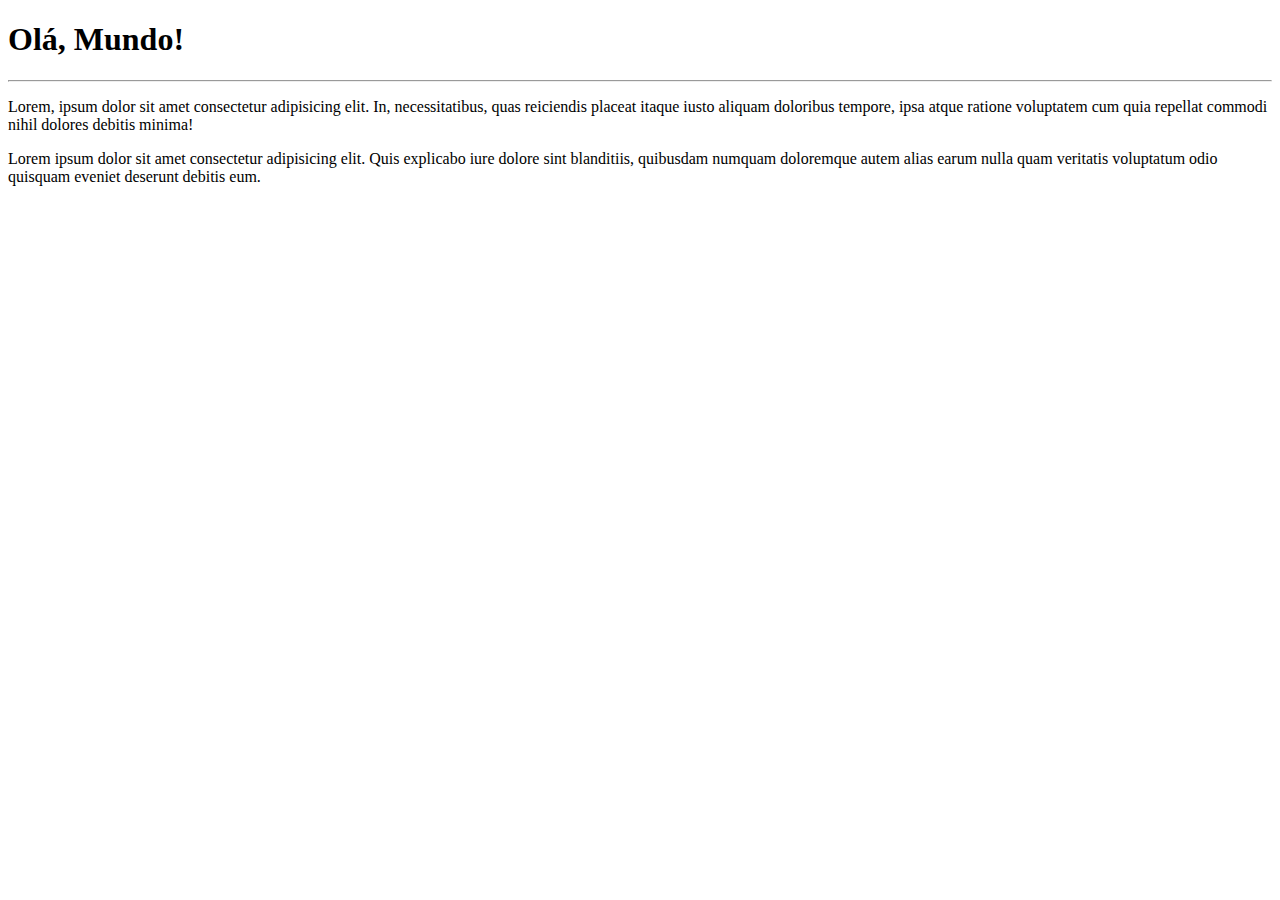
<file: Site-Exemplo/index.html>
<!DOCTYPE html>
<html lang="pt-br">
<head>
    <meta charset="UTF-8">
    <meta name="viewport" content="width=device-width, initial-scale=1.0">
    <title>Meu primeiro site em repositório</title>
</head>
<body>
    <h1>Olá, Mundo!</h1>
    <hr>
    <p>Lorem, ipsum dolor sit amet consectetur adipisicing elit. In, necessitatibus, quas reiciendis placeat itaque iusto aliquam doloribus tempore, ipsa atque ratione voluptatem cum quia repellat commodi nihil dolores debitis minima!</p>
    <p>Lorem ipsum dolor sit amet consectetur adipisicing elit. Quis explicabo iure dolore sint blanditiis, quibusdam numquam doloremque autem alias earum nulla quam veritatis voluptatum odio quisquam eveniet deserunt debitis eum.</p>
</body>
</html>
</file>
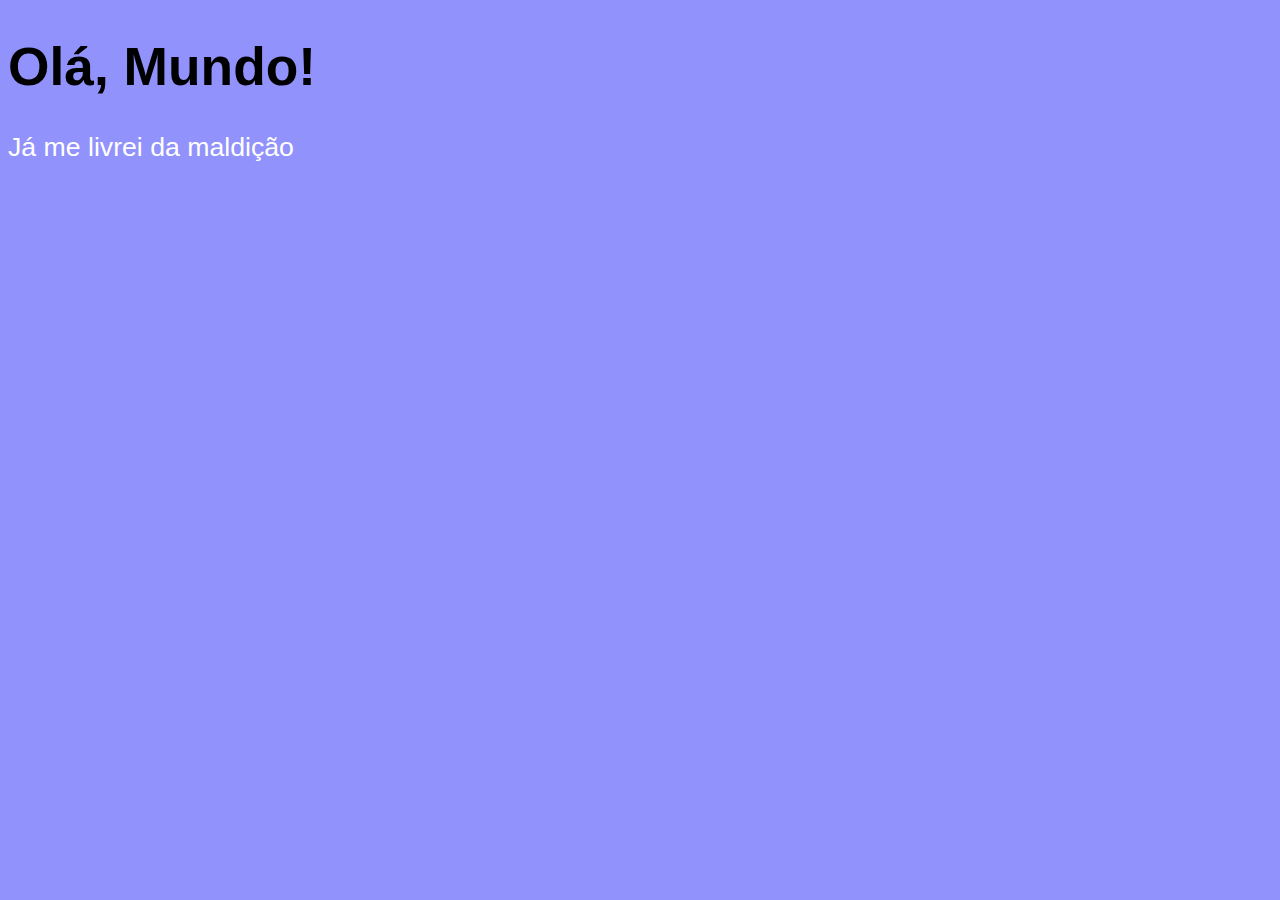
<file: Site-Exemplo/ex001.html>
<!DOCTYPE html>
<html lang="pt-br">
<head>
    <meta charset="UTF-8">
    <meta name="viewport" content="width=device-width, initial-scale=1.0">
    <title>Meu Primeiro Programa</title>
    <style>
        body{
            background-color: rgb(146, 146, 252);
            color: white;
            font: normal 20pt Arial;

        }
        h1 {
            color: black;
        }
    </style>
</head>
<body>
    <h1>Olá, Mundo!</h1>
    <p>Já me livrei da maldição</p>
    <script>
        window.alert('Minha primeira mensagem');
        window.confirm('Está gostando de JavaScript?')//Janela com o Botão OK e Cancelar
        window.prompt('Qual é seu nome?')// Vai perguntar o nome
    </script>
</body>
</html>
</file>
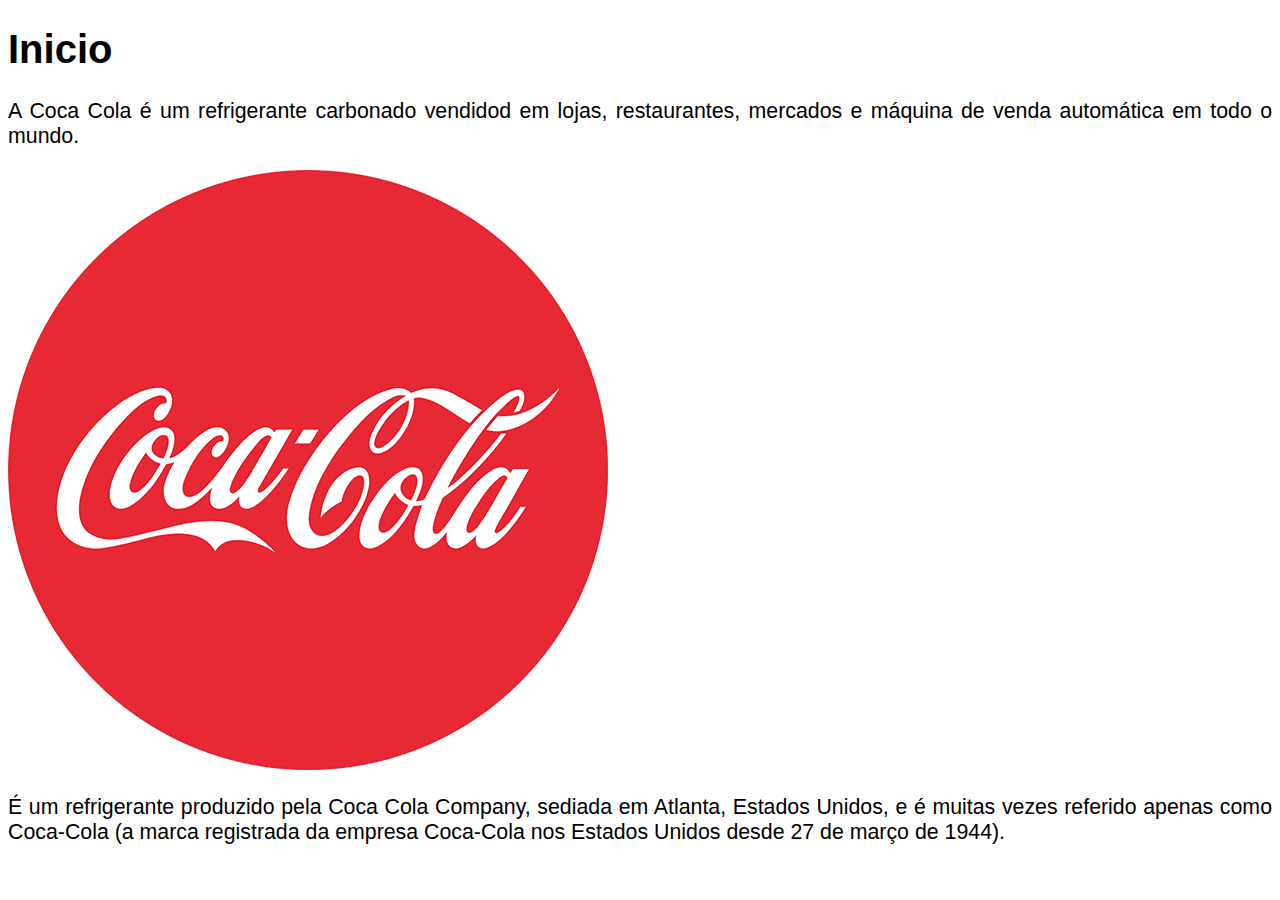
<file: Site-Exemplo/paginaprincipal.html>
<!DOCTYPE html>
<html>
<head>
    <meta charset='utf-8'>
    <meta http-equiv='X-UA-Compatible' content='IE=edge'>
    <title>Coca-Cola</title>
    <meta name='viewport' content='width=device-width, initial-scale=1'>
    <link rel="stylesheet" href="_estilos/formatacao.css">
</head>
<body>
    <h1>Inicio</h1>
    <p>A Coca Cola é um refrigerante carbonado vendidod em lojas, restaurantes, mercados e máquina de venda automática em todo o mundo. <br/></p>

    <img src="_imagens/coca-cola-logo.gif" alt="coca-cola-logo">
    
    <p>É um refrigerante produzido pela Coca Cola Company, sediada em Atlanta, Estados Unidos, e é muitas vezes referido apenas como Coca-Cola (a marca registrada da empresa Coca-Cola nos Estados Unidos desde 27 de março de 1944).</p>

</body>
</html>
</file>
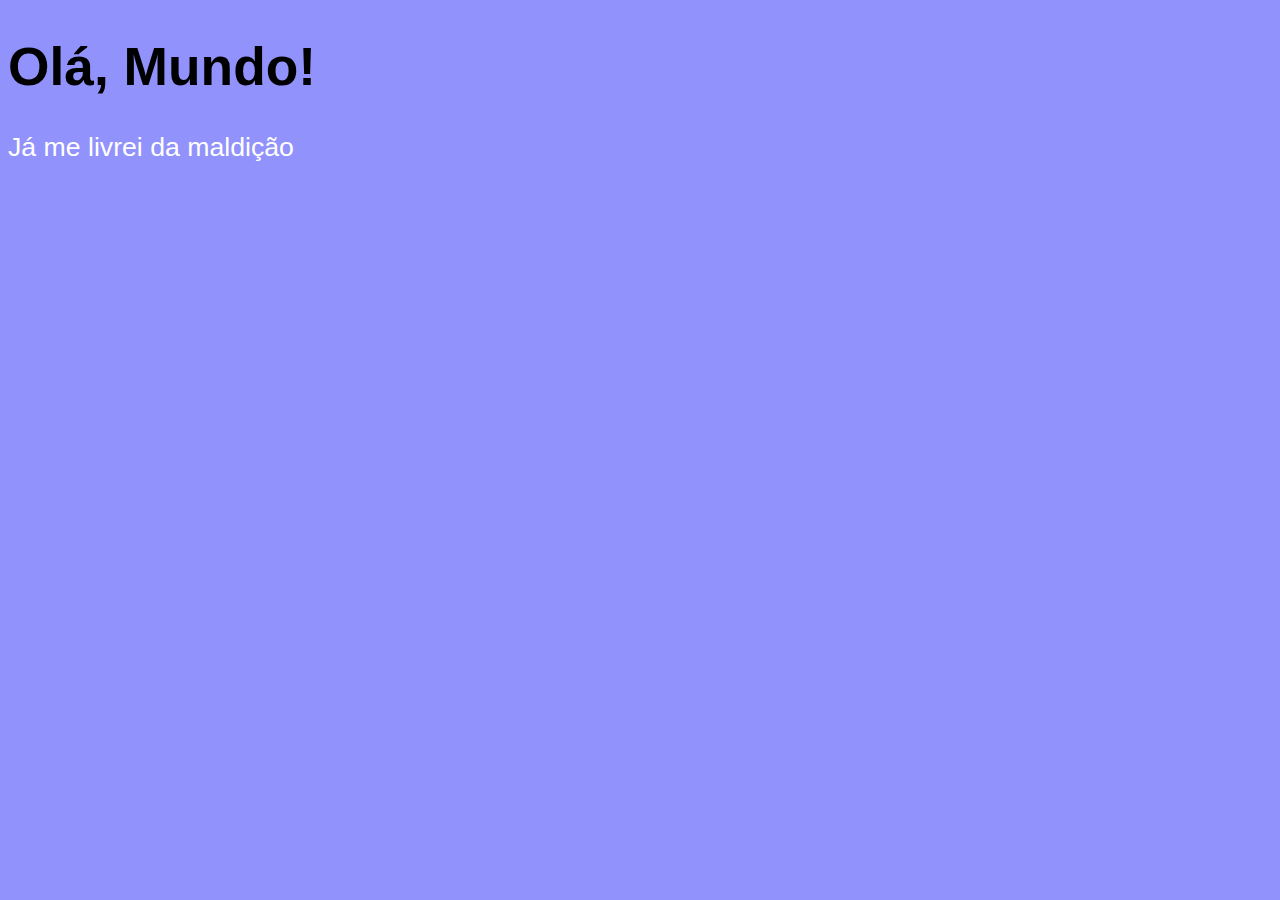
<file: Site-Exemplo/aula06/ex002.html>
<!DOCTYPE html>
<html lang="pt-br">
<head>
    <meta charset="UTF-8">
    <meta name="viewport" content="width=device-width, initial-scale=1.0">
    <title>Meu Primeiro Programa</title>
    <style>
        body{
            background-color: rgb(146, 146, 252);
            color: white;
            font: normal 20pt Arial;

        }
        h1 {
            color: black;
        }
    </style>
</head>
<body>
    <h1>Olá, Mundo!</h1>
    <p>Já me livrei da maldição</p>
    <script>
        
        var nome = window.prompt('Qual é seu nome?')// Vai perguntar o nome
        window.alert('É um grande prazer em te conhecer, ' + nome + '!') // o + concatena
    </script>
</body>
</html>
</file>
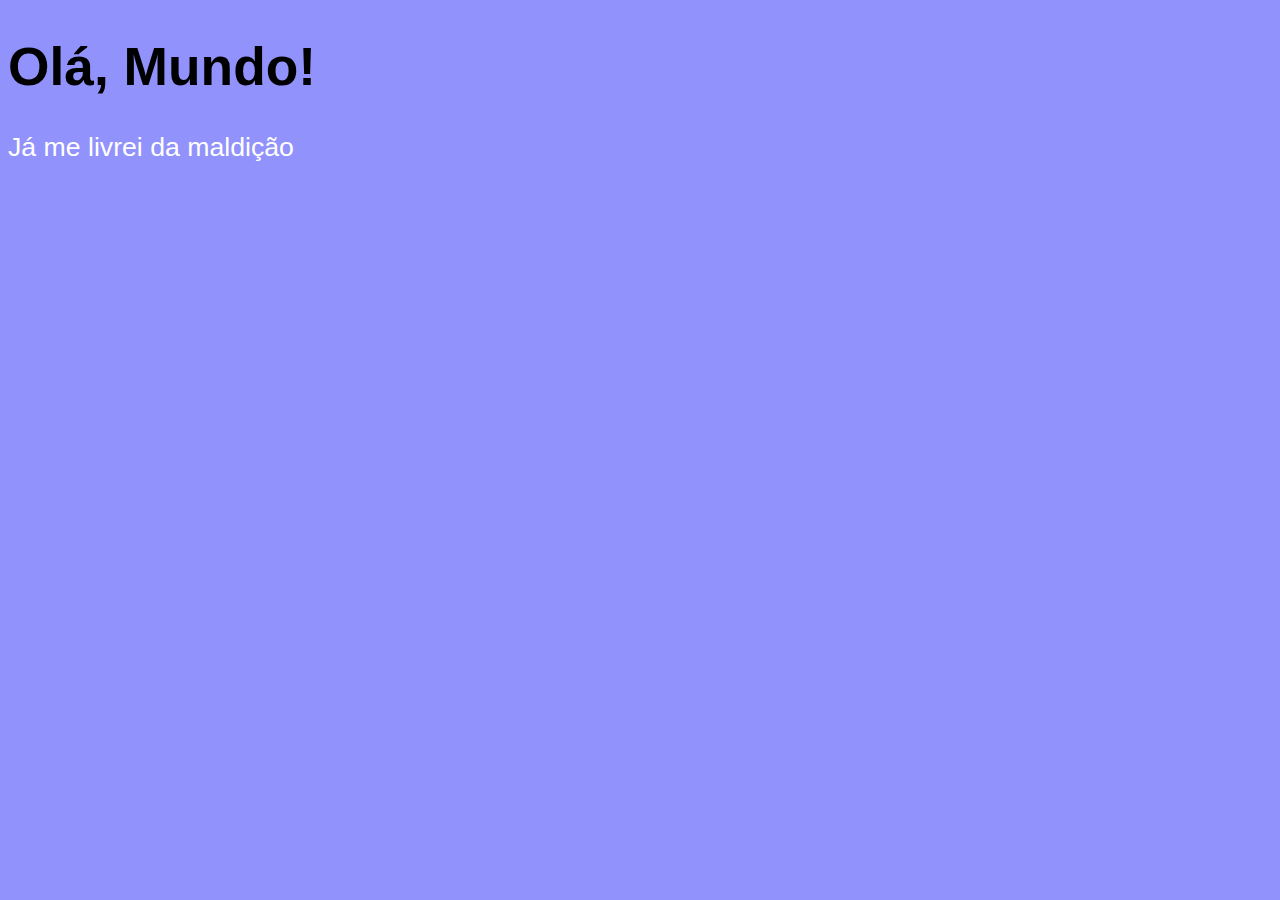
<file: Site-Exemplo/aula06/ex003.html>
<!DOCTYPE html>
<html lang="pt-br">
<head>
    <meta charset="UTF-8">
    <meta name="viewport" content="width=device-width, initial-scale=1.0">
    <title>Meu Primeiro Programa</title>
    <style>
        body{
            background-color: rgb(146, 146, 252);
            color: white;
            font: normal 20pt Arial;

        }
        h1 {
            color: black;
        }
    </style>
</head>
<body>
    <h1>Olá, Mundo!</h1>
    <p>Já me livrei da maldição</p>
    <script>
        var n1 = Number(window.prompt('Digite um número: ')) // String

        var n2 = Number(window.prompt('Digite outro número: ')) // String

      
        var soma = n1 + n2
        window.alert(`A soma entre ${n1} e ${n2} é igual a ${soma}`)//Concatenação
        // (number + number) para adição
        // (String + String) para concatenação
    </script>
</body>
</html>
</file>
<file: Site-Exemplo/_estilos/formatacao.css>
h1 {
    font-family: Arial, Helvetica, sans-serif;
    font-size: 30pt;
}

p {
    font-family: Verdana, Geneva, Tahoma, sans-serif;
    font-size: 16pt;
    text-align: justify;
}
</file>
